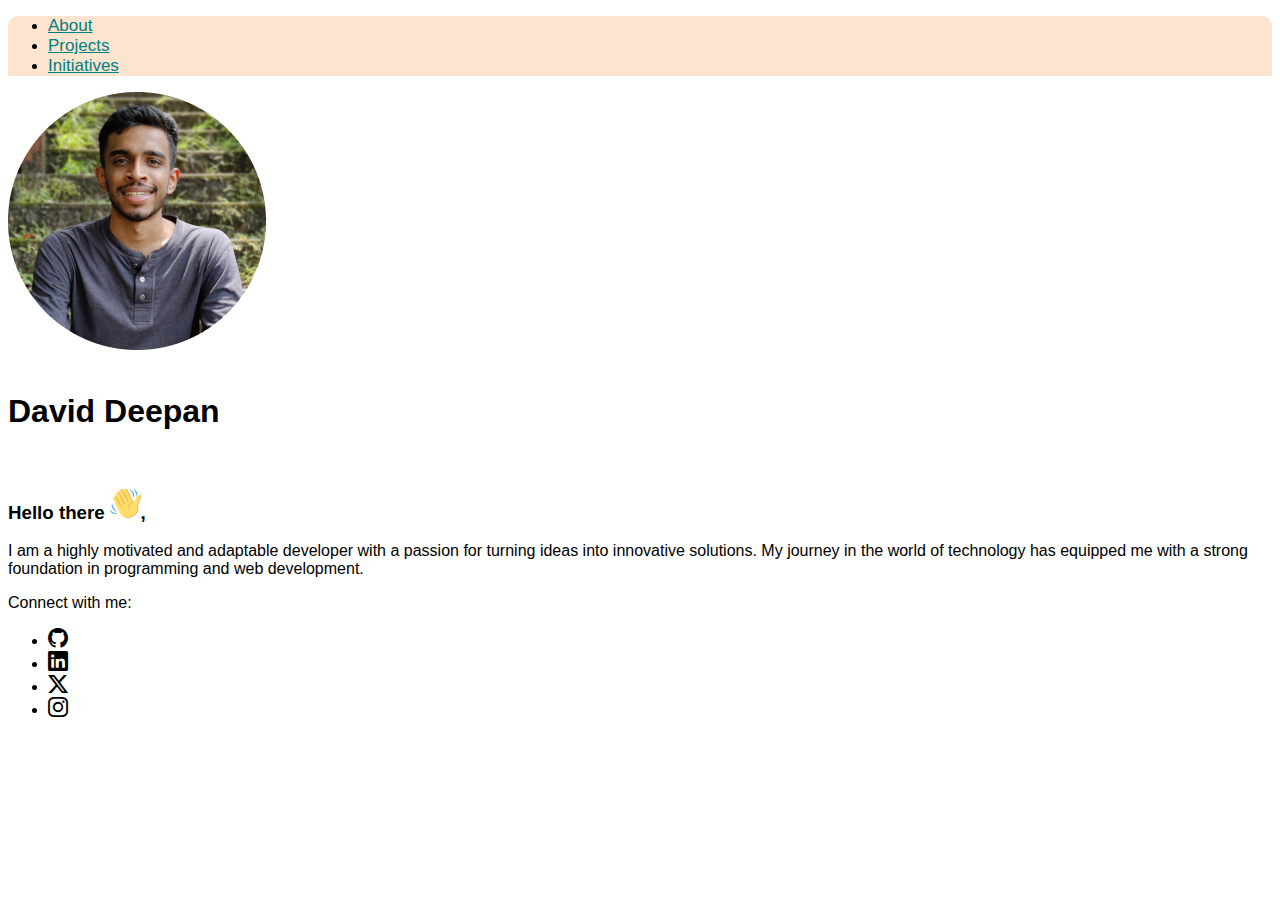
<file: index.html>
<!DOCTYPE html>
<html lang="en">
	<head>
		<meta charset="UTF-8" />
		<meta name="viewport" content="width=device-width, initial-scale=1.0" />
		<link rel="preconnect" href="https://fonts.googleapis.com" />
		<link
			href="https://cdn.jsdelivr.net/npm/bootstrap@5.0.2/dist/css/bootstrap.min.css"
			rel="stylesheet"
			integrity="sha384-EVSTQN3/azprG1Anm3QDgpJLIm9Nao0Yz1ztcQTwFspd3yD65VohhpuuCOmLASjC"
			crossorigin="anonymous"
		/>
		<link
			rel="stylesheet"
			href="https://cdn.jsdelivr.net/npm/bootstrap-icons@1.11.1/font/bootstrap-icons.css"
		/>
		<link href="styles.css" type="text/css" rel=" stylesheet" />

		<title>David Deepan</title>
	</head>
	<body>
		<nav class="navbar navbar-expand-lg fixed-bottom" style="padding: 0">
			<div class="container-lg py-2 justify-content-center Navbar">
				<ul class="nav Nav-links">
					<li class="nav-item">
						<a class="nav-link active" aria-current="page" href="#"
							>About</a
						>
					</li>
					<li class="nav-item">
						<a class="nav-link" href="projects.html">Projects</a>
					</li>
					<li class="nav-item">
						<a class="nav-link" href="intiatives.html"
							>Initiatives</a
						>
					</li>
				</ul>
			</div>
		</nav>
		<section id="intro">
			<div class="container-lg my-5">
				<div id="intro">
					<div class="text-center">
						<img
							src="./images/profile.jpg"
							class="mx-auto img-fluid"
							alt="profile-david"
						/>
					</div>
					<br />
					<h1 class="intro-name text-center">David Deepan</h1>
					<br />
					<h3>
						Hello there <img src="./images/hand.png" class="img-fluid" style="width: 23pt;" alt="">,
					</h3>
					<p class="intro-text fs-5">
						I am a highly motivated and adaptable developer
						with a passion for turning ideas into innovative
						solutions. My journey in the world of technology has
						equipped me with a strong foundation in programming and
						web development.
					</p>
				</div>
			</div>
		</section>
		<section class="links">
			<div class="container-lg my-5">
				<p class="fs-5">Connect with me:</p>
				<ul class="nav justify-content-center">
					<li class="nav-item">
						<a
							class="nav-link active"
							aria-current="page"
							href="https://github.com/daviddeepan"
							><i
								class="bi bi-github"
								style="font-size: 1.25rem; color: black"
							></i
						></a>
					</li>
					<li class="nav-item">
						<a class="nav-link" href="https://www.linkedin.com/in/david-deepan-347665205/"
							><i
								class="bi bi-linkedin"
								style="font-size: 1.25rem; color: black"
							></i
						></a>
					</li>
					<li class="nav-item">
						<a class="nav-link" href="https://twitter.com/davedeepan"
							><i
								class="bi bi-twitter-x"
								style="font-size: 1.25rem; color: black"
							></i
						></a>
					</li>
					<li class="nav-item">
						<a class="nav-link" href="https://www.instagram.com/dav.e.__/"
							><i
								class="bi bi-instagram"
								style="font-size: 1.25rem; color: black"
							></i
						></a>
					</li>
				</ul>
			</div>
		</section>
	</body>
</html>
</file>
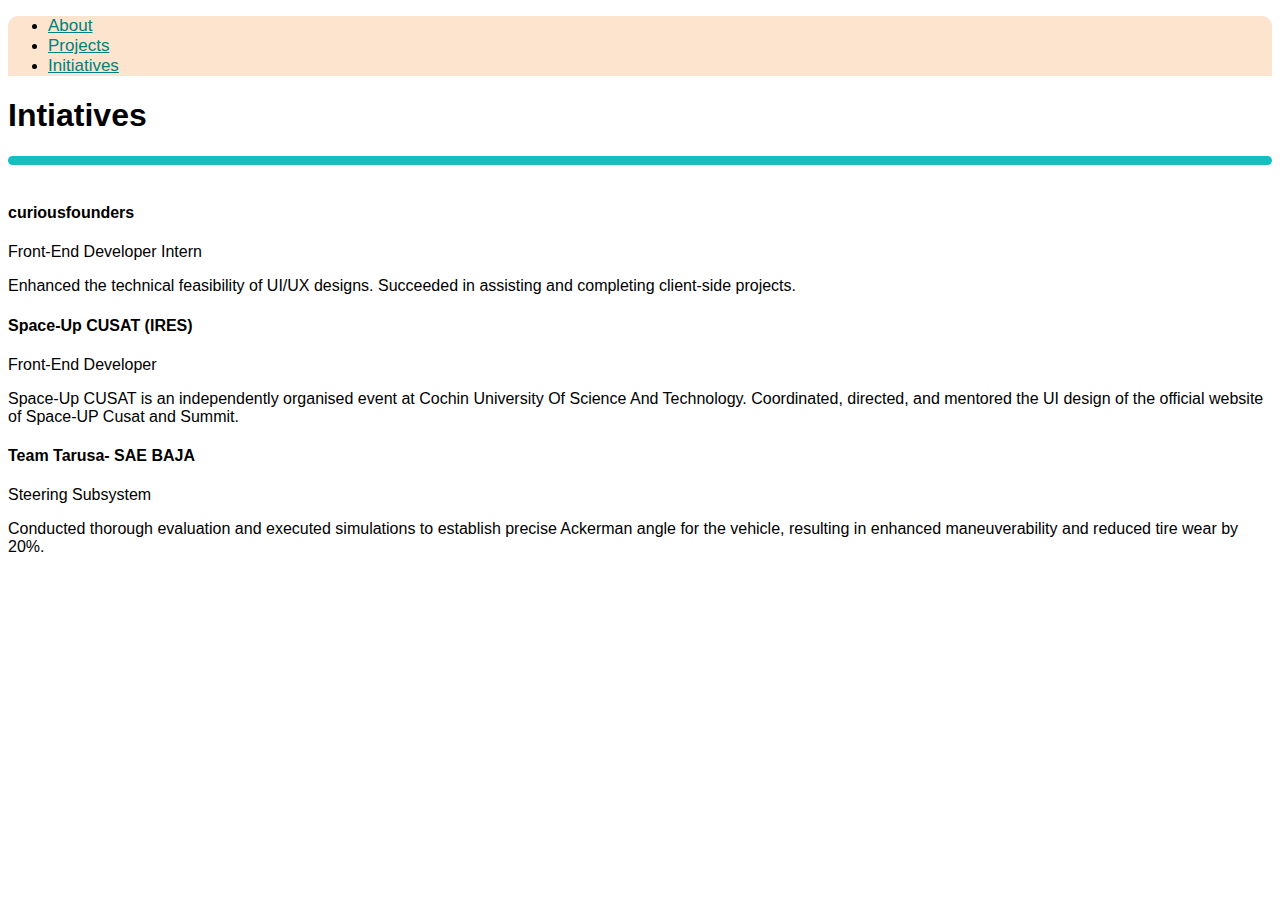
<file: intiatives.html>
<!DOCTYPE html>
<html lang="en">
	<head>
		<meta charset="UTF-8" />
		<meta name="viewport" content="width=device-width, initial-scale=1.0" />
		<link rel="preconnect" href="https://fonts.googleapis.com" />
		<link
			href="https://cdn.jsdelivr.net/npm/bootstrap@5.0.2/dist/css/bootstrap.min.css"
			rel="stylesheet"
			integrity="sha384-EVSTQN3/azprG1Anm3QDgpJLIm9Nao0Yz1ztcQTwFspd3yD65VohhpuuCOmLASjC"
			crossorigin="anonymous"
		/>
		<link
			rel="stylesheet"
			href="https://cdn.jsdelivr.net/npm/bootstrap-icons@1.11.1/font/bootstrap-icons.css"
		/>
		<link href="styles.css" type="text/css" rel=" stylesheet" />

		<title>David Deepan | Intiatives</title>
	</head>
	<body>
		<nav class="navbar navbar-expand-lg fixed-bottom" style="padding: 0">
			<div class="container-lg py-2 justify-content-center Navbar">
				<ul class="nav Nav-links">
					<li class="nav-item">
						<a
							class="nav-link active"
							aria-current="page"
							href="index.html"
							>About</a
						>
					</li>
					<li class="nav-item">
						<a class="nav-link" href="projects.html">Projects</a>
					</li>
					<li class="nav-item">
						<a class="nav-link" href="/">Initiatives</a>
					</li>
				</ul>
			</div>
		</nav>
		<section id="intiatives">
			<div class="container-lg my-4 intiatives">
				<h1 class="project-intro">Intiatives</h1>
				<div class="container-lg underline-project"></div>
				<br />
				<div class="card mb-3">
					<div class="card-body">
						<h4 class="exp-name">curiousfounders</h4>
						<p class="fst-italic fw-light">
							Front-End Developer Intern
						</p>
						<p class="lh-sm">
							Enhanced the technical feasibility of UI/UX designs.
							Succeeded in assisting and completing client-side
							projects.
						</p>
					</div>
				</div>
				<div class="card mb-3">
					<div class="card-body">
						<h4 class="exp-name">Space-Up CUSAT (IRES)</h4>
						<p class="fst-italic fw-light">Front-End Developer</p>
						<p class="lh-base text-break">
							Space-Up CUSAT is an independently organised event
							at Cochin University Of Science And Technology.
							Coordinated, directed, and mentored the UI design of
							the official website of Space-UP Cusat and Summit.
						</p>
					</div>
				</div>
				<div class="card mb-3">
					<div class="card-body">
						<h4 class="exp-name">Team Tarusa- SAE BAJA</h4>
						<p class="fst-italic fw-light">Steering Subsystem</p>
						<p class="lh-sm">
							Conducted thorough evaluation and executed
							simulations to establish precise Ackerman angle for
							the vehicle, resulting in enhanced maneuverability
							and reduced tire wear by 20%.
						</p>
					</div>
				</div>
			</div>
		</section>
	</body>
</html>
</file>
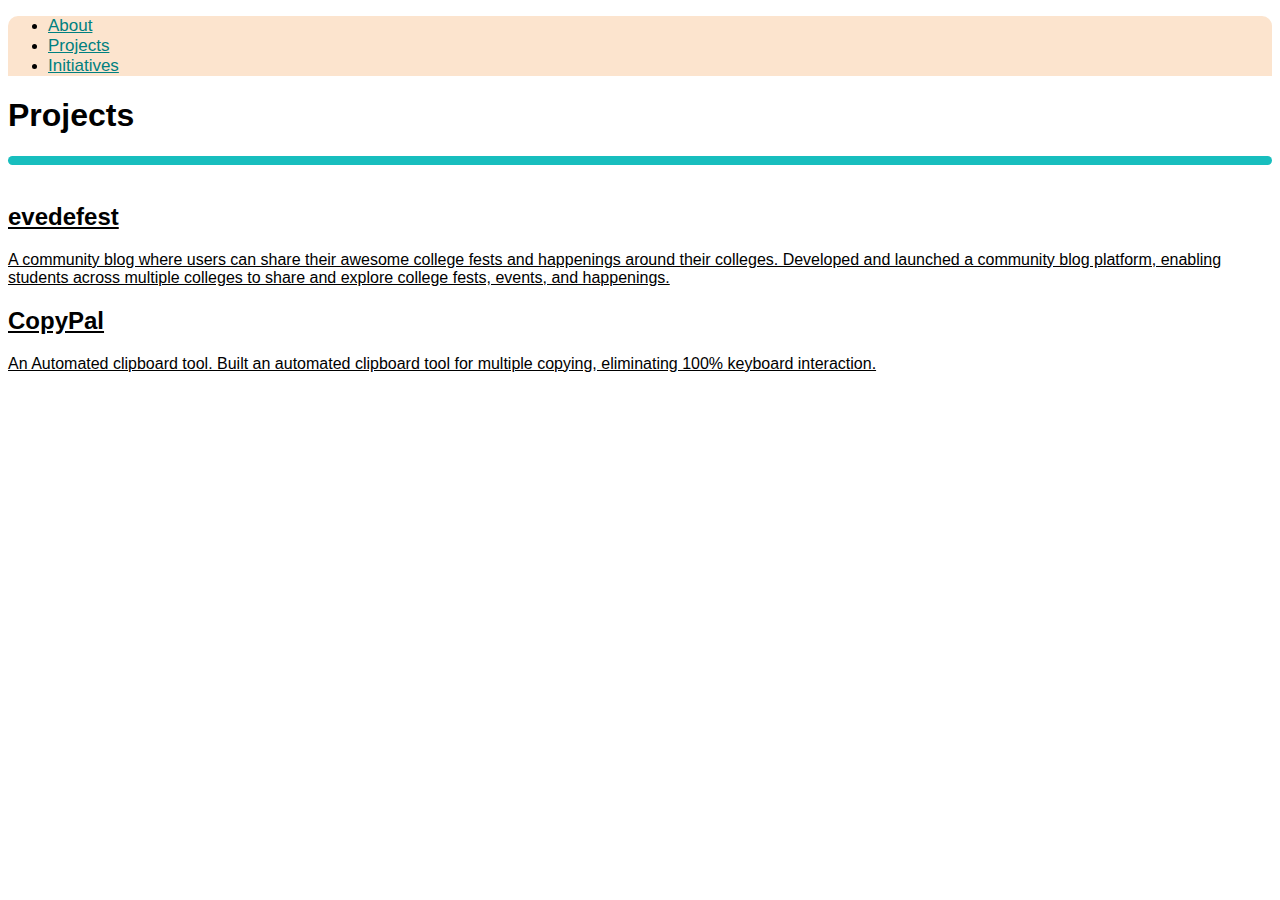
<file: projects.html>
<!DOCTYPE html>
<html lang="en">
	<head>
		<meta charset="UTF-8" />
		<meta name="viewport" content="width=device-width, initial-scale=1.0" />
		<link rel="preconnect" href="https://fonts.googleapis.com" />
		<link
			href="https://cdn.jsdelivr.net/npm/bootstrap@5.0.2/dist/css/bootstrap.min.css"
			rel="stylesheet"
			integrity="sha384-EVSTQN3/azprG1Anm3QDgpJLIm9Nao0Yz1ztcQTwFspd3yD65VohhpuuCOmLASjC"
			crossorigin="anonymous"
		/>
		<link
			rel="stylesheet"
			href="https://cdn.jsdelivr.net/npm/bootstrap-icons@1.11.1/font/bootstrap-icons.css"
		/>
		<link href="styles.css" type="text/css" rel=" stylesheet" />
		<title>David Deepan | Projects</title>
	</head>
	<body>
		<nav class="navbar navbar-expand-lg fixed-bottom" style="padding: 0">
			<div class="container-lg py-2 justify-content-center Navbar">
				<ul class="nav Nav-links">
					<li class="nav-item">
						<a
							class="nav-link active"
							aria-current="page"
							href="index.html"
							>About</a
						>
					</li>
					<li class="nav-item">
						<a class="nav-link" href="projects.html">Projects</a>
					</li>
					<li class="nav-item">
						<a class="nav-link" href="intiatives.html"
							>Initiatives</a
						>
					</li>
				</ul>
			</div>
		</nav>
		<section id="projects">
			<div class="container-lg my-4 projects">
				<h1 class="project-intro">Projects</h1>
				<div class="container-lg underline-project"></div>
				<br />
				<div class="card mb-4">
					<div class="card-body">
						<a
							href="https://github.com/daviddeepan/evedefest"
							target="_blank"
							class="nav-link text-decoration-none project-link"
						>
							<h2 class="project-intro">evedefest</h2>
							<p class="project-description fs-5">
								A community blog where users can share their
								awesome college fests and happenings around
								their colleges. Developed and launched a
								community blog platform, enabling students
								across multiple colleges to share and explore
								college fests, events, and happenings.
							</p>
						</a>
					</div>
				</div>
				<div class="card">
					<div class="card-body">
						<a
							href="https://github.com/daviddeepan/CopyPal"
							target="_blank"
							class="nav-link text-decoration-none project-link"
						>
							<h2 class="project-intro">CopyPal</h2>
							<p class="project-description fs-5">
								An Automated clipboard tool. Built an automated
								clipboard tool for multiple copying, eliminating
								100% keyboard interaction.
							</p>
						</a>
					</div>
				</div>
			</div>
		</section>
	</body>
</html>
</file>
<file: styles.css>
body {
	font-family: "Nunito", sans-serif;
	font-family: "Nunito Sans", sans-serif;
}

.Navbar {
	background-color: rgb(252, 228, 206);
	border-top-right-radius: 10px;
	border-top-left-radius: 10px;
}

.Nav-links li a {
	color: #008080;
	font-size: 17px;
}



.project-link{
    color: black;
}

.underline-project{
    background-color: #18bebe;
    height: 9px;
    border-radius: 10px;
}
</file>
